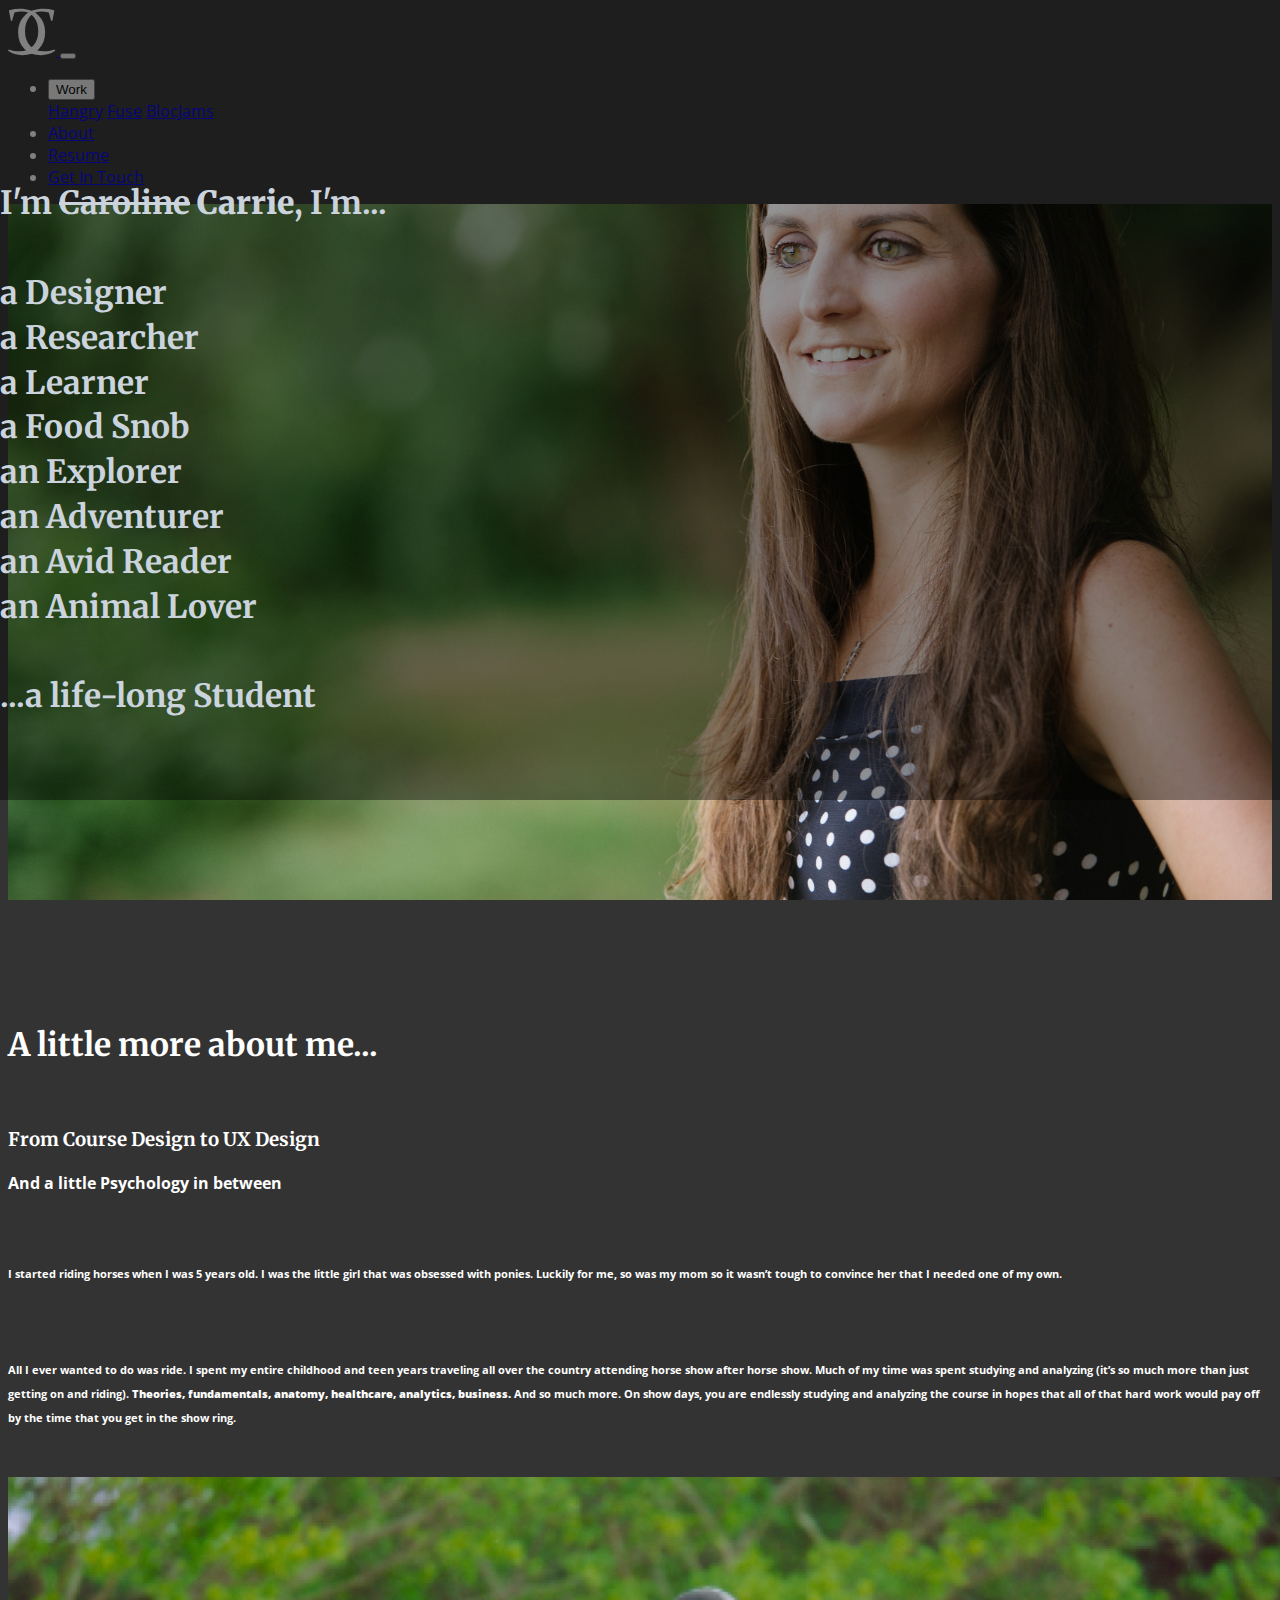
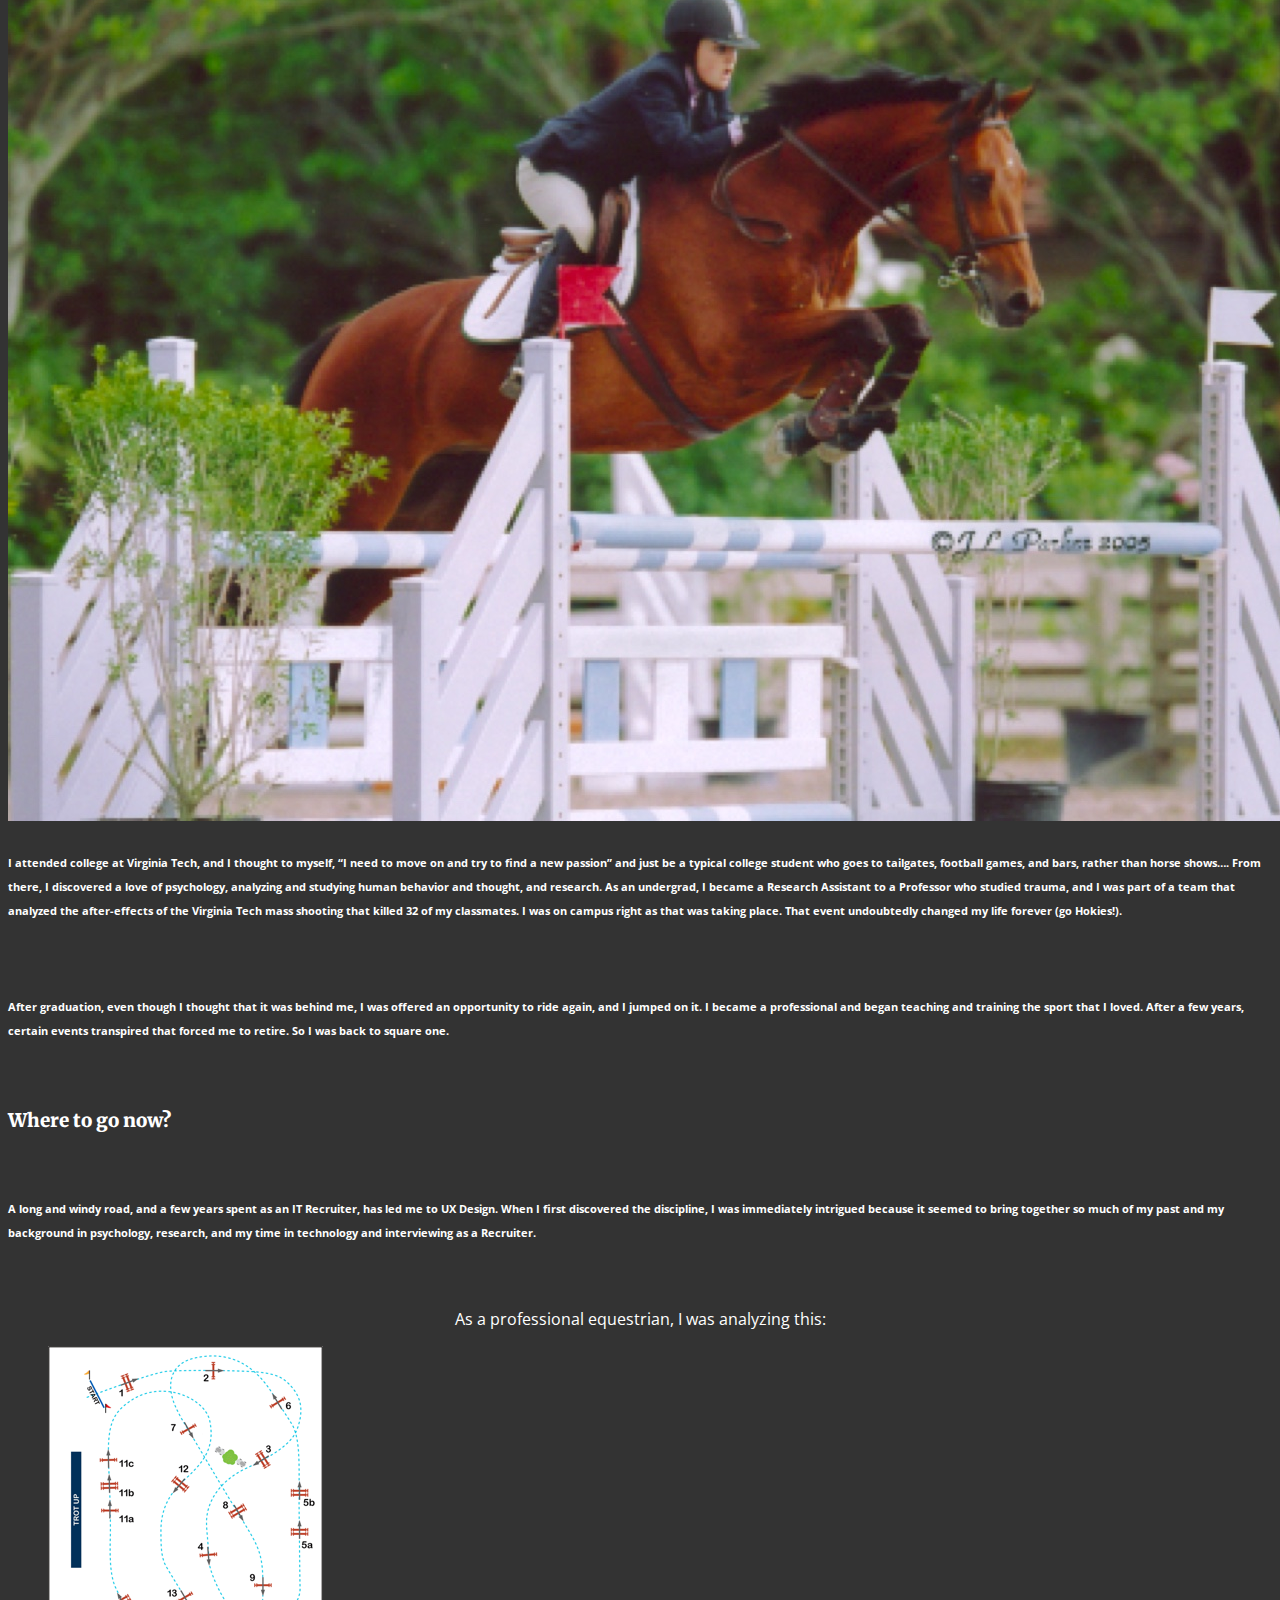
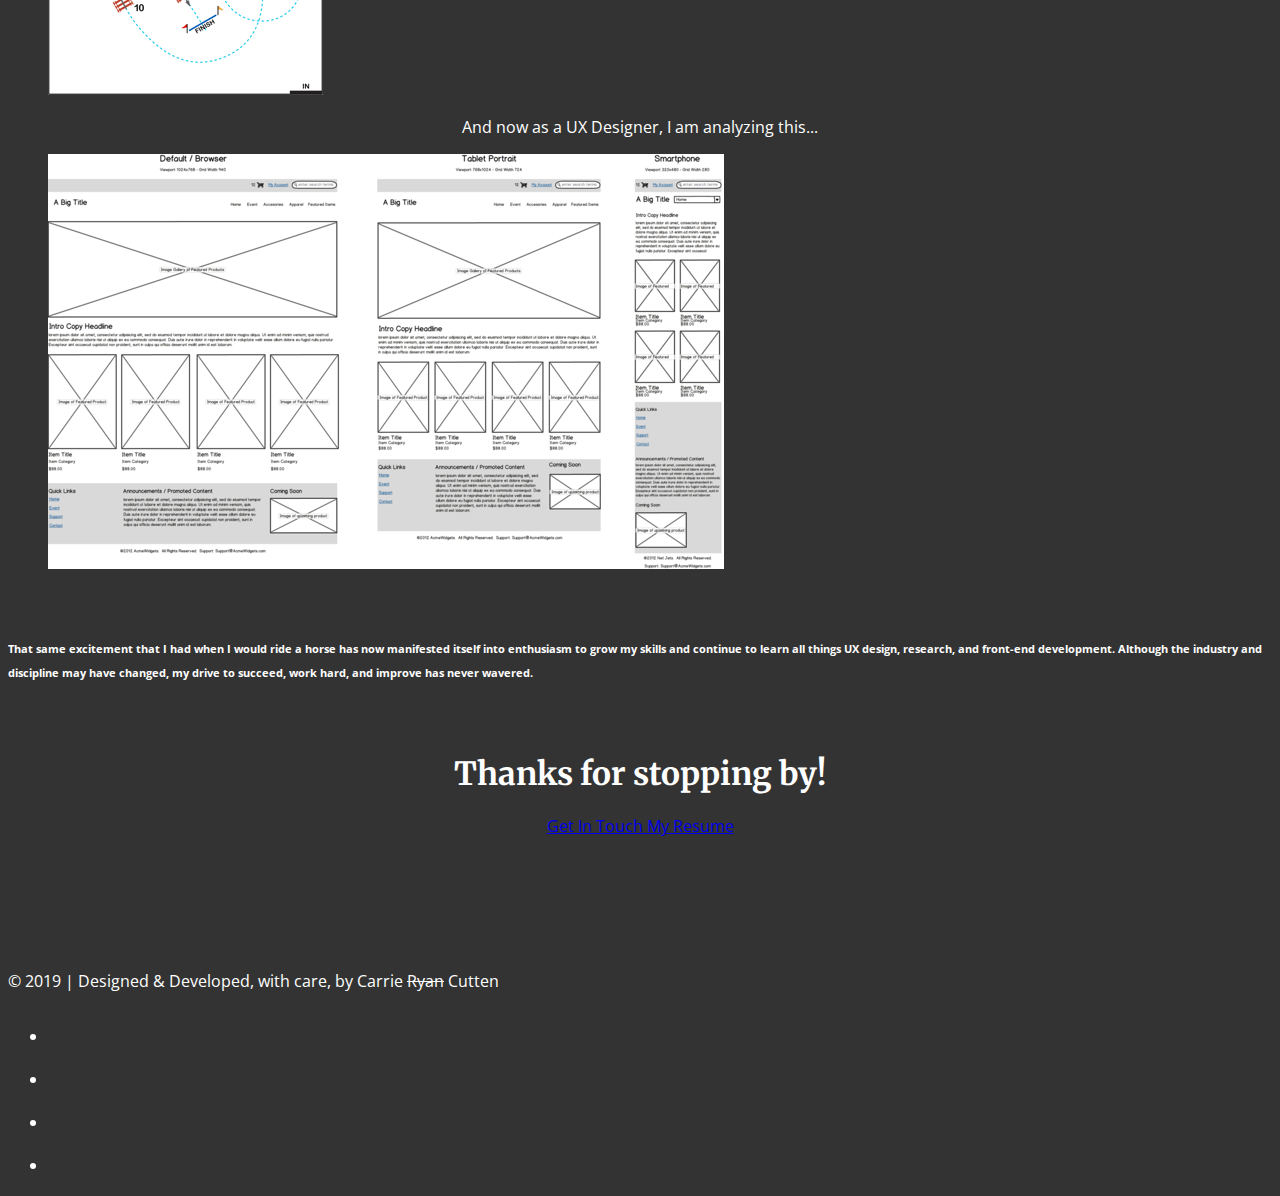
<file: about.html>
<!DOCTYPE html>
<html lang="en">
  <head>
    <meta charset="UTF-8" />
    <meta name="viewport" content="width=device-width, initial-scale=1.0" />
    <meta http-equiv="X-UA-Compatible" content="ie=edge" />
    <link
      rel="stylesheet"
      href="https://use.fontawesome.com/releases/v5.0.13/css/all.css"
      integrity="sha384-DNOHZ68U8hZfKXOrtjWvjxusGo9WQnrNx2sqG0tfsghAvtVlRW3tvkXWZh58N9jp"
      crossorigin="anonymous"
    />
    <link
      rel="stylesheet"
      href="https://stackpath.bootstrapcdn.com/bootstrap/4.1.1/css/bootstrap.min.css"
      integrity="sha384-WskhaSGFgHYWDcbwN70/dfYBj47jz9qbsMId/iRN3ewGhXQFZCSftd1LZCfmhktB"
      crossorigin="anonymous"
    />
    <link rel="stylesheet" href="css/style.css" />
    <link href="https://fonts.googleapis.com/css?family=Merriweather:400,700|Open+Sans:400,700" rel="stylesheet">
    <title>CC Portfolio</title>
  </head>

  <body data-spy="scroll" data-target="#main-nav" id="home">
    <nav
      class="navbar navbar-expand-sm bg-dark navbar-dark fixed-top"
      id="main-nav"
    >
      <div class="container">
        <a href="index.html" class="navbar-brand">
          <img src="img/C-logo-white.svg" alt="Carrie logo" class="img-fluid">
        </a>
        <button
          class="navbar-toggler"
          data-toggle="collapse"
          data-target="#navbarCollapse"
        >
          <span class="navbar-toggler-icon"></span>
        </button>
        <div class="collapse navbar-collapse" id="navbarCollapse">
            <ul class="navbar-nav ml-auto">
              <li class="nav-item">
                  <div class="dropdown">
                      <button 
                        class="btn btn-outline-info dropdown-toggle mx-1 px-3" 
                        type="button" id="dropdownMenuButton" 
                        data-toggle="dropdown" 
                        aria-haspopup="true" 
                        aria-expanded="false">
                        Work
                      </button>
                      <div class="dropdown-menu" aria-labelledby="dropdownMenuButton">
                        <a class="dropdown-item" href="hangry.html">Hangry</a>
                        <a class="dropdown-item" href="fuse.html">Fuse</a>
                        <a class="dropdown-item" href="https://csryan-blocjams.netlify.com/"
                          target="_blank"
                          >BlocJams</a>
                      </div>
                    </div>
              </li>
              <li class="nav-item">
                <a href="about.html" 
                class="nav-link mx-1"
                >About</a>
              </li>
              <li class="nav-item">
                <a
                  href="img/Caroline-Cutten-Resume.pdf"
                  target="_blank"
                  class="nav-link mx-1"
                  >Resume</a
                >
              </li>
              <li class="nav-item">
                <a
                  href="mailto:csryan418@gmail.com"
                  target="_blank"
                  class="nav-link mx-1"
                  >Get In Touch</a
                >
              </li>
            </ul>
          </div>
      </div>
    </nav>

    <!-- Hero SECTION -->
    <header id="about-section">
      <div class="dark-overlay">
        <div class="home-inner container">
          <div class="row">
            <div class="col-lg-8 d-lg-block">
              <h1 class="display-5">
                I'm <s>Caroline</s> <strong>Carrie</strong>, I'm...<br />
                <br>a Designer <br />
                a Researcher <br />
                a Learner <br />
                a Food Snob <br />
                an Explorer <br />
                an Adventurer <br />
                an Avid Reader <br />
                an Animal Lover <br />

                <br />...a life-long Student<br />
              </h1>
            </div>
          </div>
        </div>
      </div>
    </header>

    <!-- ABOUT SECTION -->
    <section id="about" class="py-3">
      <div class="container">
          <div class="col-md-8 mx-auto pt-4">
            <h1>A little more about me...</h1>
            <br />
            <h3>From Course Design to UX Design</h3>
            <h4>And a little Psychology in between</h4>
            <br />
          </div>
          <div class="col-md-8 mx-auto pt-4">
            <h6>I started riding horses when I was 5 years old. I was the little girl that was obsessed with ponies. Luckily for me, so was my mom so it wasn’t tough to convince her that I needed one of my own.</h6><br>
            <h6>All I ever wanted to do was ride. I spent my entire childhood and teen years traveling all over the country attending horse show after horse show. Much of my time was spent studying and analyzing (it’s so much more than just getting on and riding). <strong>Theories, fundamentals, anatomy, healthcare, analytics, business.</strong> And so much more. On show days, you are endlessly studying and analyzing the course in hopes that all of that hard work would pay off by the time that you get in the show ring.</h6><br>
            <img
            src="img/palm-beach.jpg"
            alt=""
            class="img-fluid d-md-block about-img pb-5"
            />
            <h6>I attended college at Virginia Tech, and I thought to myself, “I need to move on and try to find a new passion” and just be a typical college student who goes to tailgates, football games, and bars, rather than horse shows…. From there, I discovered a love of psychology, analyzing and studying human behavior and thought, and research. As an undergrad, I became a Research Assistant to a Professor who studied trauma, and I was part of a team that analyzed the after-effects of the Virginia Tech mass shooting that killed 32 of my classmates. I was on campus right as that was taking place. That event undoubtedly changed my life forever (go Hokies!).</h6><br>
            <h6>After graduation, even though I thought that it was behind me, I was offered an opportunity to ride again, and I jumped on it. I became a professional and began teaching and training the sport that I loved. After a few years, certain events transpired that forced me to retire. So I was back to square one.</h6><br>
            <h3><strong>Where to go now?</strong></h3><br>
            <h6>A long and windy road, and a few years spent as an IT Recruiter, has led me to UX Design. When I first discovered the discipline, I was immediately intrigued because it seemed to bring together so much of my past and my background in psychology, research, and my time in technology and interviewing as a Recruiter.</h6><br>
            <p class="about-picture-description">As a professional equestrian, I was analyzing this:</p>
            <figure>
              <img class="img-fluid mx-auto d-block" src="img/Show-Jumping-diagram.png" alt="Course image"><br>
            </figure>
            <p class="about-picture-description">And now as a UX Designer, I am analyzing this...</p>
            <figure>
              <img class="img-fluid mx-auto d-block" src="img/about-page-wireframe-image.png" alt="Wireframe image"><br>
            </figure><br>

            <h6>That same excitement that I had when I would ride a horse has now manifested itself into enthusiasm to grow my skills and continue to learn all things UX design, research, and front-end development. Although the industry and discipline may have changed, my drive to succeed, work hard, and improve has never wavered.</h6><br>
          </div>
        </div>
    </section>

    <!-- bottom section -->
    <section id="bottom-section" class="bg-light text-muted py-3">
      <div class="container">
        <div class="row">
          <div class="col text-center py-5 text-dark">
            <h1>Thanks for stopping by!</h1>
            <a
              href="mailto:csryan418@gmail.com"
              target="_blank"
              class="btn btn-outline-info px-4 m-5"
            >
              Get In Touch
            </a>
            <a
              href="img/Caroline-Cutten-Resume.pdf"
              target="_blank"
              class="btn btn-outline-info px-4 m-5"
            >
              My Resume
            </a>
          </div>
        </div>
      </div>
    </section>

    <!-- FOOTER -->
    <footer id="main-footer" class="bg-dark pt-5">
        <div class="container">
          <div class="row">
            <div class="col-md-6 d-flex justify-content-start row-hl">
              <p>
                &copy; 2019 | Designed &amp; Developed,
                with care, by Carrie <s>Ryan</s> Cutten
              </p>
            </div>
            <div class="col-md-6 d-flex justify-content-end row-hl">
              <ul class="list-inline-flex">
                <li class="list-inline-item">
                  <a href="mailto:csryan418@gmail.com" target="_blank">
                    <i class="fas fa-envelope text-info" aria-hidden="true"></i>
                  </a>
                </li>
                <li class="list-inline-item">
                  <a href="https://github.com/csryan418" target="_blank">
                    <i class="fab fa-github text-info" aria-hidden="true"></i>
                  </a>
                </li>
                <li class="list-inline-item">
                  <a
                    href="https://www.linkedin.com/in/carolinesryan/"
                    target="_blank"
                  >
                    <i class="fab fa-linkedin text-info" aria-hidden="true"></i>
                  </a>
                </li>
                <li class="list-inline-item">
                  <a href="https://twitter.com/Carrie__Ryan" target="_blank">
                    <i class="fab fa-twitter-square text-info" aria-hidden="true"></i>
                  </a>
                </li>
              </ul>
          </div>
        </div>
      </footer>

    <script
      src="http://code.jquery.com/jquery-3.3.1.min.js"
      integrity="sha256-FgpCb/KJQlLNfOu91ta32o/NMZxltwRo8QtmkMRdAu8="
      crossorigin="anonymous"
    ></script>
    <script
      src="https://cdnjs.cloudflare.com/ajax/libs/popper.js/1.14.3/umd/popper.min.js"
      integrity="sha384-ZMP7rVo3mIykV+2+9J3UJ46jBk0WLaUAdn689aCwoqbBJiSnjAK/l8WvCWPIPm49"
      crossorigin="anonymous"
    ></script>
    <script
      src="https://stackpath.bootstrapcdn.com/bootstrap/4.1.1/js/bootstrap.min.js"
      integrity="sha384-smHYKdLADwkXOn1EmN1qk/HfnUcbVRZyYmZ4qpPea6sjB/pTJ0euyQp0Mk8ck+5T"
      crossorigin="anonymous"
    ></script>


  <!-- Global site tag (gtag.js) - Google Analytics -->
    <script async src="https://www.googletagmanager.com/gtag/js?id=UA-131087142-1"></script>
    <script>
      window.dataLayer = window.dataLayer || [];
      function gtag(){dataLayer.push(arguments);}
      gtag('js', new Date());

      gtag('config', 'UA-131087142-1');
    </script>

  </body>
</html>
</file>
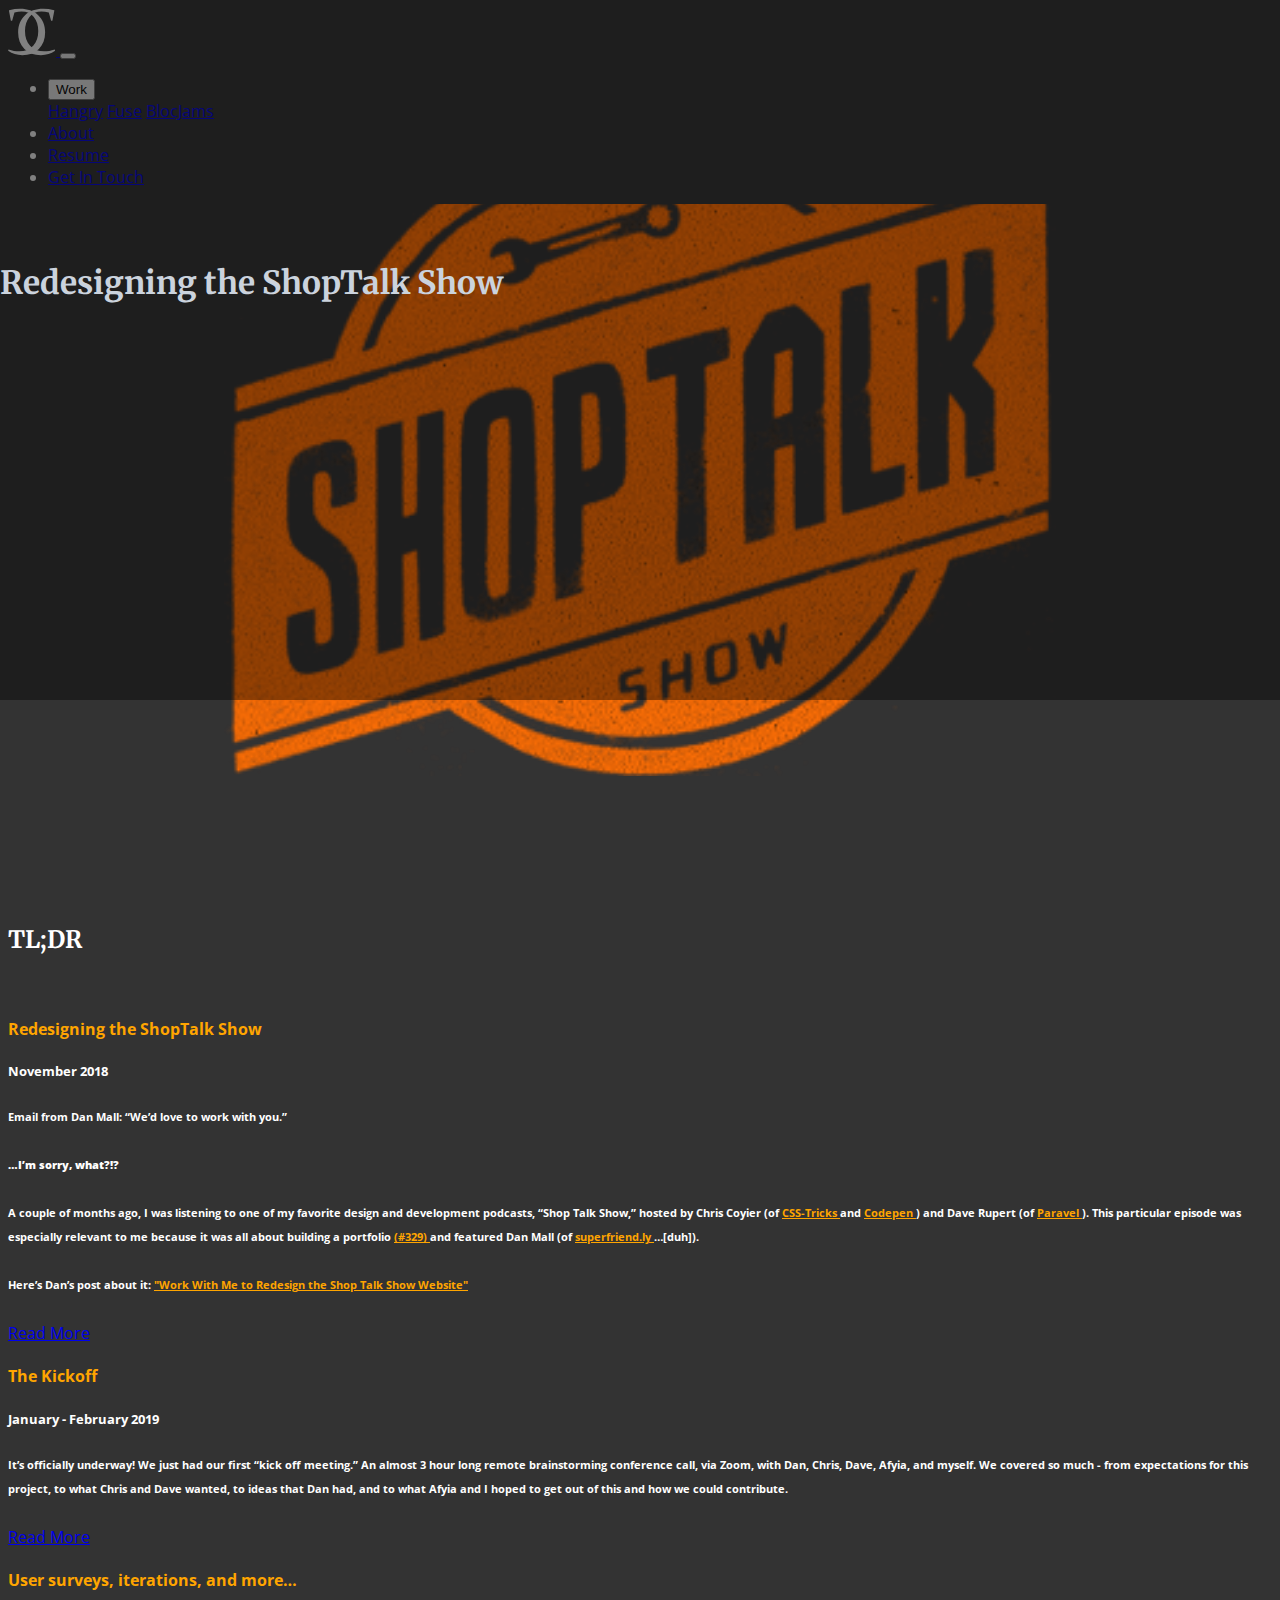
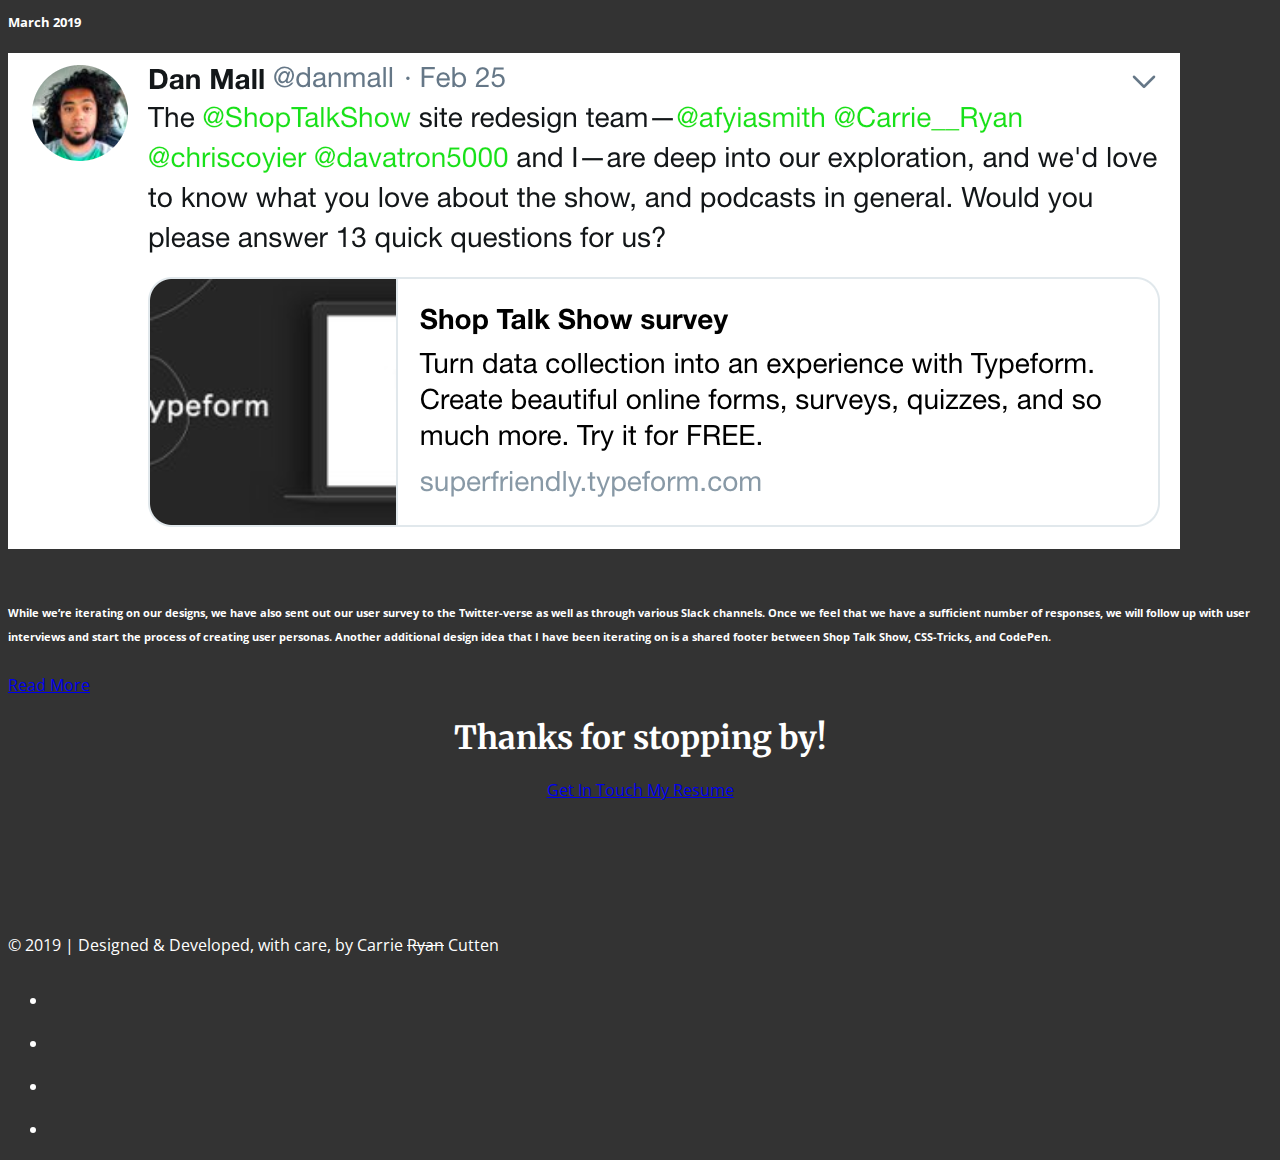
<file: blog.html>
<!DOCTYPE html>
<html lang="en">
  <head>
    <meta charset="UTF-8" />
    <meta name="viewport" content="width=device-width, initial-scale=1.0" />
    <meta https-equiv="X-UA-Compatible" content="ie=edge" />
    <link
      rel="stylesheet"
      href="https://use.fontawesome.com/releases/v5.0.13/css/all.css"
      integrity="sha384-DNOHZ68U8hZfKXOrtjWvjxusGo9WQnrNx2sqG0tfsghAvtVlRW3tvkXWZh58N9jp"
      crossorigin="anonymous"
    />
    <link rel="stylesheet" href="https://stackpath.bootstrapcdn.com/bootstrap/4.1.3/css/bootstrap.min.css" 
    integrity="sha384-MCw98/SFnGE8fJT3GXwEOngsV7Zt27NXFoaoApmYm81iuXoPkFOJwJ8ERdknLPMO" 
    crossorigin="anonymous"
    />
    <link rel="stylesheet" href="css/style.css" />
    <link href="https://fonts.googleapis.com/css?family=Merriweather:400,700|Open+Sans:400,700" rel="stylesheet">
    <title>CC Portfolio</title>
  </head>

  <body>
    <nav class="navbar navbar-expand-sm bg-dark navbar-dark fixed-top">
      <div class="container">
        <a href="index.html" class="navbar-brand">
          <img src="img/C-logo-white.svg" alt="Carrie logo" class="img-fluid">
        </a>
        <button
          class="navbar-toggler"
          data-toggle="collapse"
          data-target="#navbarCollapse"
        >
          <span class="navbar-toggler-icon"></span>
        </button>
        <div class="collapse navbar-collapse" id="navbarCollapse">
          <ul class="navbar-nav ml-auto">
            <li class="nav-item">
                <div class="dropdown">
                    <button 
                      class="btn btn-outline-info dropdown-toggle mx-1 px-3" 
                      type="button" id="dropdownMenuButton" 
                      data-toggle="dropdown" 
                      aria-haspopup="true" 
                      aria-expanded="false">
                      Work
                    </button>
                    <div class="dropdown-menu" aria-labelledby="dropdownMenuButton">
                      <a class="dropdown-item" href="hangry.html">Hangry</a>
                      <a class="dropdown-item" href="fuse.html">Fuse</a>
                      <a class="dropdown-item" href="https://csryan-blocjams.netlify.com/"
                        target="_blank"
                        >BlocJams</a>
                    </div>
                  </div>
            </li>
            <li class="nav-item">
              <a href="about.html" 
              class="nav-link mx-1"
              >About</a>
            </li>
            <li class="nav-item">
              <a
                href="img/Caroline-Cutten-Resume.pdf"
                target="_blank"
                class="nav-link mx-1"
                >Resume</a
              >
            </li>
            <li class="nav-item">
              <a
                href="mailto:csryan418@gmail.com"
                target="_blank"
                class="nav-link mx-1"
                >Get In Touch</a
              >
            </li>
          </ul>
        </div>
      </div>
    </nav>

        <!-- Hero SECTION -->
        <header id="blog-section">
          <div class="dark-overlay">
            <div class="home-inner container">
              <div class="row">
                <div class="col-lg-8 d-lg-block">
                  <h1 class="display-5">
                    Redesigning the ShopTalk Show
                  </h1>
                </div>
              </div>
            </div>
          </div>
        </header>

    <!-- ABOUT SECTION -->
    <section id="blog" class="py-3">
      <div class="container">
          <div class="col-md-8 mx-auto pt-4">
            <h2>TL;DR</h2>
            <br />
            <h4 style="color:orange">Redesigning the ShopTalk Show</h4>
            <h5>November 2018</h5>
        </div>
        <div class="col-md-8 mx-auto pt-4">
            <h6>Email from Dan Mall:  “We’d love to work with you.”<br/>
            <br/><strong>…I’m sorry, what?!?</strong> <br/>
            <br/> A couple of months ago, I was listening to one of my favorite design and development podcasts, “Shop Talk Show,” hosted by 
            Chris Coyier (of 
              <a
                href="https://css-tricks.com/"
                target="_blank"
                style="color:orange"
              >
            CSS-Tricks
            </a>
            and 
              <a
              href="https://codepen.io/"
              target="_blank"
              style="color:orange"
            >
            Codepen
            </a>
            ) and Dave Rupert (of 
              <a
                href="https://paravelinc.com/"
                target="_blank"
                style="color:orange"
              >
            Paravel
            </a>
            ). This particular episode was especially relevant to me 
            because it was all about building a portfolio 
              <a
                href="https://shoptalkshow.com/episodes/329-dan-mall-building-portfolio/"
                target="_blank"
                style="color:orange"
              >
                (#329)
              </a>
              and featured Dan Mall (of 
                <a
                  href="https://superfriend.ly/"
                  target="_blank"
                  style="color:orange"
                >
                  superfriend.ly 
                </a>  
                …[duh]).
                <br/>
              
              <br/>Here’s Dan’s post about it: 
            <a
            href="http://danmall.me/articles/redesign-shop-talk-show/"
            target="_blank"
            style="color:orange"
          >
            "Work With Me to Redesign the Shop Talk Show Website"
          </a>
        </h6>
        <a
        href="https://paper.dropbox.com/doc/ShopTalk-Show-Redesign--AaqjbtS7yKRxqfpmqApwa5y7AQ-Pdc4x7uQZNmLxtm0fhRtB"
        target="_blank"
        class="btn btn-outline-info mt-3 mb-5"
      >
        Read More
      </a>
      </div>
    </div>

  <div class="container">
      <div class="col-md-8 mx-auto pt-4">
          <h4 style="color:orange">The Kickoff</h4>
          <h5>January - February 2019</h5>
      </div>
      <div class="col-md-8 mx-auto pt-4">
          <h6>It’s officially underway! We just had our first “kick off meeting.” An almost 3 hour long remote brainstorming conference call, via Zoom, with Dan, Chris, Dave, Afyia, and myself. We covered so much - from expectations for this project, to what Chris and Dave wanted, to ideas that Dan had, and to what Afyia and I hoped to get out of this and how we could contribute.</h6>
      <a
      href="https://paper.dropbox.com/doc/The-Kickoff--AarIFgVhM2DaeNP8q66x12ArAQ-zLK4uvSwYrqUv2wqPpb0d"
      target="_blank"
      class="btn btn-outline-info mt-3 mb-5"
    >
      Read More
    </a>
    </div>
  </div>

  <div class="container">
    <div class="col-md-8 mx-auto pt-4">
        <h4 style="color:orange">User surveys, iterations, and more…</h4>
        <h5>March 2019</h5>
    </div>
    <div class="container">
      <div class="row">
        <div class="col-md-8 mx-auto pt-4">
            <img src="img/Twitter.png"
            alt="twitter" 
            class="img-fluid"
            /> <br/>
            <br/> <h6>While we’re iterating on our designs, we have also sent out our user survey to the Twitter-verse as well as through various Slack channels. Once we feel that we have a sufficient number of responses, we will follow up with user interviews and start the process of creating user personas.
                Another additional design idea that I have been iterating on is a shared footer between Shop Talk Show, CSS-Tricks, and CodePen.</h6>
            <a
            href="https://paper.dropbox.com/doc/Iterating--AarvvnQBZEExo1_Jkl1VkKq3AQ-rjuXj1jUwPX9Y7j7fzq37"
            target="_blank"
            class="btn btn-outline-info mt-3 mb-5"
          >
            Read More
          </a>
        </div>
     </div> 
   </div> 
  </div>
</section>

    <!-- bottom section -->
    <section id="bottom-section" class="bg-light text-muted py-3">
      <div class="container">
        <div class="row">
          <div class="col text-center py-5 text-dark">
            <h1>Thanks for stopping by!</h1>
            <a
              href="mailto:csryan418@gmail.com"
              target="_blank"
              class="btn btn-outline-info px-4 m-5"
            >
              Get In Touch
            </a>
            <a
              href="img/Caroline-Cutten-Resume.pdf"
              target="_blank"
              class="btn btn-outline-info px-4 m-5"
            >
              My Resume
            </a>
          </div>
        </div>
      </div>
    </section>

    <!-- FOOTER -->
    <footer id="main-footer" class="bg-dark pt-5">
        <div class="container">
          <div class="row">
            <div class="col-md-6 d-flex justify-content-start row-hl">
              <p>
                &copy; 2019 | Designed &amp; Developed,
                with care, by Carrie <s>Ryan</s> Cutten
              </p>
            </div>
            <div class="col-md-6 d-flex justify-content-end row-hl">
              <ul class="list-inline-flex">
                <li class="list-inline-item">
                  <a href="mailto:csryan418@gmail.com" target="_blank">
                    <i class="fas fa-envelope text-info" aria-hidden="true"></i>
                  </a>
                </li>
                <li class="list-inline-item">
                  <a href="https://github.com/csryan418" target="_blank">
                    <i class="fab fa-github text-info" aria-hidden="true"></i>
                  </a>
                </li>
                <li class="list-inline-item">
                  <a
                    href="https://www.linkedin.com/in/carolinesryan/"
                    target="_blank"
                  >
                    <i class="fab fa-linkedin text-info" aria-hidden="true"></i>
                  </a>
                </li>
                <li class="list-inline-item">
                  <a href="https://twitter.com/Carrie__Ryan" target="_blank">
                    <i class="fab fa-twitter-square text-info" aria-hidden="true"></i>
                  </a>
                </li>
              </ul>
          </div>
        </div>
      </footer>

    <script
      src="http://code.jquery.com/jquery-3.3.1.min.js"
      integrity="sha256-FgpCb/KJQlLNfOu91ta32o/NMZxltwRo8QtmkMRdAu8="
      crossorigin="anonymous"
    ></script>
    <script
      src="https://cdnjs.cloudflare.com/ajax/libs/popper.js/1.14.3/umd/popper.min.js"
      integrity="sha384-ZMP7rVo3mIykV+2+9J3UJ46jBk0WLaUAdn689aCwoqbBJiSnjAK/l8WvCWPIPm49"
      crossorigin="anonymous"
    ></script>
    <script
      src="https://stackpath.bootstrapcdn.com/bootstrap/4.1.1/js/bootstrap.min.js"
      integrity="sha384-smHYKdLADwkXOn1EmN1qk/HfnUcbVRZyYmZ4qpPea6sjB/pTJ0euyQp0Mk8ck+5T"
      crossorigin="anonymous"
    ></script>


  <!-- Global site tag (gtag.js) - Google Analytics -->
    <script async src="https://www.googletagmanager.com/gtag/js?id=UA-131087142-1"></script>
    <script>
      window.dataLayer = window.dataLayer || [];
      function gtag(){dataLayer.push(arguments);}
      gtag('js', new Date());

      gtag('config', 'UA-131087142-1');
    </script>

  </body>
</html>
</file>
<file: css/style.css>
body {
  background: #333;
  color: #fff;
  font-family: "Open Sans", sans-serif;
}

h1,
h2,
h3 {
  font-family: "Merriweather", serif;
}

p,
h4,
h5,
h6 {
  font-family: "Open Sans", sans-serif;
}

.navbar {
  opacity: 0.8;
}

/*Home Page*/

.name-style {
  font-size: 2.3rem;
  font-style: italic;
}

.intro-style {
  color: #238a9b;
}

#home-section {
  background: url(../img/Bg-img-squashed.jpg);
  background-repeat: no-repeat;
  background-size: cover;
  background-attachment: fixed;
  height: 600px;
  overflow: hidden;
}

@media (min-width: 768px) {
  #home-section {
    background-position: center;
    min-height: 900px;
  }
}

#home-section .dark-overlay {
  position: absolute;
  top: 0;
  left: 0;
  width: 100%;
  min-height: 600px;
  background: rgba(0, 0, 0, 0.8);
}

@media (min-width: 768px) {
  #home-section .dark-overlay {
    position: absolute;
    top: 0;
    left: 0;
    width: 100%;
    min-height: 900px;
    background: rgba(0, 0, 0, 0.8);
  }
}

#home-section .line-1,
.line-2,
.line-3,
.line-4 {
  position: relative;
  top: 35%;
  margin: 0 auto;
  text-align: center;
  width: 100%;
}

/*Hero animation*/
@media (min-width: 768px) {
  .line-1 {
    position: relative;
    top: 40%;
    width: 24em;
    margin: 0 auto;
    /*border-right: 2px solid rgba(255, 255, 255, 0.9);*/
    font-size: 150%;
    text-align: center;
    white-space: nowrap;
    overflow: hidden;
    transform: translateY(-50%);
  }

  .line-2 {
    position: relative;
    top: 45%;
    width: 24em;
    margin: 0 auto;
    /*border-right: 2px solid rgba(255, 255, 255, 0.75);*/
    font-size: 150%;
    text-align: center;
    white-space: nowrap;
    overflow: hidden;
    transform: translateY(-50%);
  }

  .line-3 {
    position: relative;
    top: 50%;
    width: 24em;
    margin: 0 auto;
    /*border-right: 2px solid rgba(255, 255, 255, 0.75);*/
    font-size: 150%;
    text-align: center;
    white-space: nowrap;
    overflow: hidden;
    transform: translateY(-50%);
  }

  .line-4 {
    position: relative;
    top: 60%;
    width: 24em;
    margin: 0 auto;
    font-size: 150%;
    text-align: center;
    white-space: nowrap;
    overflow: hidden;
    transform: translateY(-50%);
  }

  /* Animation */
  .anim-typewriter {
    animation: typewriter 4s steps(44) 1s 1 normal both,
      blinkTextCursor 800ms steps(44) infinite normal;
  }

  .anim-typewriter-2 {
    animation: typewriter 4s steps(44) 1s 1 normal both,
      blinkTextCursor 800ms steps(44) infinite normal;
    animation-delay: 5s;
  }

  .anim-typewriter-3 {
    animation: typewriter 4s steps(44) 1s 1 normal both,
      blinkTextCursor 800ms steps(44) infinite normal;
    animation-delay: 7s;
  }

  @keyframes typewriter {
    from {
      width: 0;
    }
    to {
      width: 30em;
    }
  }
  @keyframes blinkTextCursor {
    from {
      border-right-color: rgba(255, 255, 255, 0.1);
    }
    to {
      border-right-color: transparent;
    }
  }
}

.arrow {
  max-width: 10%;
  position: relative;
}

#shoptalk-section h5 {
  line-height: 2rem;
}

#hangry-section h5 {
  line-height: 2rem;
}

#fuse-section h5 {
  line-height: 2rem;
}

#blocjams-section h5 {
  line-height: 2rem;
}

#quote-section h3 {
  line-height: 2.4rem;
}

/*About Page*/

#about-section {
  background: url(../img/About-page-image-squashed.jpg);
  background-repeat: no-repeat;
  background-size: cover;
  background-attachment: fixed;
  background-position: center;
  min-height: 800px;
}

#about-section .dark-overlay {
  position: absolute;
  top: 0;
  left: 0;
  width: 100%;
  min-height: 800px;
  background: rgba(0, 0, 0, 0.4);
}

#about-section .display-5 {
  font-size: 2rem;
  color: #cbd3dd;
  padding-top: 10rem;
}

@media (min-width: 768px) {
  #about-section .display-5 {
    line-height: 2.8rem;
  }
}

#about h5 {
  line-height: 1.8rem;
}
#about h6 {
  line-height: 1.5rem;
}
.about-picture-description {
  text-align: center;
}

.picture-caption {
  text-align: center;
}

#about .col {
  width: 50%;
}

/*Blog Page*/

#blog-section {
  background: url(../img/shoptalk_logo.png);
  background-repeat: no-repeat;
  background-size: 65%;
  background-attachment: fixed;
  background-position: center;
  min-height: 700px;
}

#blog-section .dark-overlay {
  position: absolute;
  top: 0;
  left: 0;
  width: 100%;
  min-height: 700px;
  background: rgba(0, 0, 0, 0.4);
}

#blog-section .display-5 {
  font-size: 2rem;
  color: #cbd3dd;
  padding-top: 15rem;
}

@media (min-width: 768px) {
  #blog-section .display-5 {
    line-height: 2.8rem;
  }
}

#blog h6 {
  line-height: 1.5rem;
}

.orange {
  color: orange;
}

/*CASE STUDIES*/

.box-shadow {
  background-color: #fff;
  box-shadow: 0 4px 8px 0 rgba(0, 0, 0, 0.2), 0 6px 20px 0 rgba(0, 0, 0, 0.19);
}
#fuse-case-study-section .row {
  margin-top: 5rem;
}
#discovery-and-research h1 {
  font-family: "Merriweather";
  margin: -15px;
}
.quote {
  font-size: 3rem;
}
.git-quote {
  font-size: 2rem;
}

.user-personas {
}
#information-architecture h1 {
  font-family: "Merriweather";
  margin: -15px;
}
/*#information-architecture .user-stories {
  background-image: url(../img/all_user-stories.png);
  background-repeat: repeat;
  background-size: cover;
  background-attachment: fixed;
}

#information-architecture .user-flows {
  background-image: url(../img/Background-image-user_flows.png);
  background-repeat: repeat;
  background-size: cover;
  background-attachment: fixed;
}

#information-architecture .wireframes {
  background-image: url(../img/wireframe-bg-img-75o.png);
  background-repeat: no-repeat;
  background-size: cover;
  background-attachment: fixed;
}*/
#branding-identity h1 {
  font-family: "Merriweather";
  margin: -15px;
}

#prototypes-testing h1 {
  font-family: "Merriweather";
  margin: -15px;
}
#conclusion h1 {
  font-family: "Merriweather";
  margin: -15px;
}
.mouse {
  margin: 0 auto;
}

/*bottom section*/

#bottom-section {
  position: relative;
  min-height: 200px;
  background: url("../img/media.jpg");
  background-attachment: fixed;
  background-repeat: no-repeat;

  background-position: 0 -200px;
  text-align: center;
  color: #fff;
}

/*footer*/
#main-footer i {
  font-size: 2rem;
}
</file>
